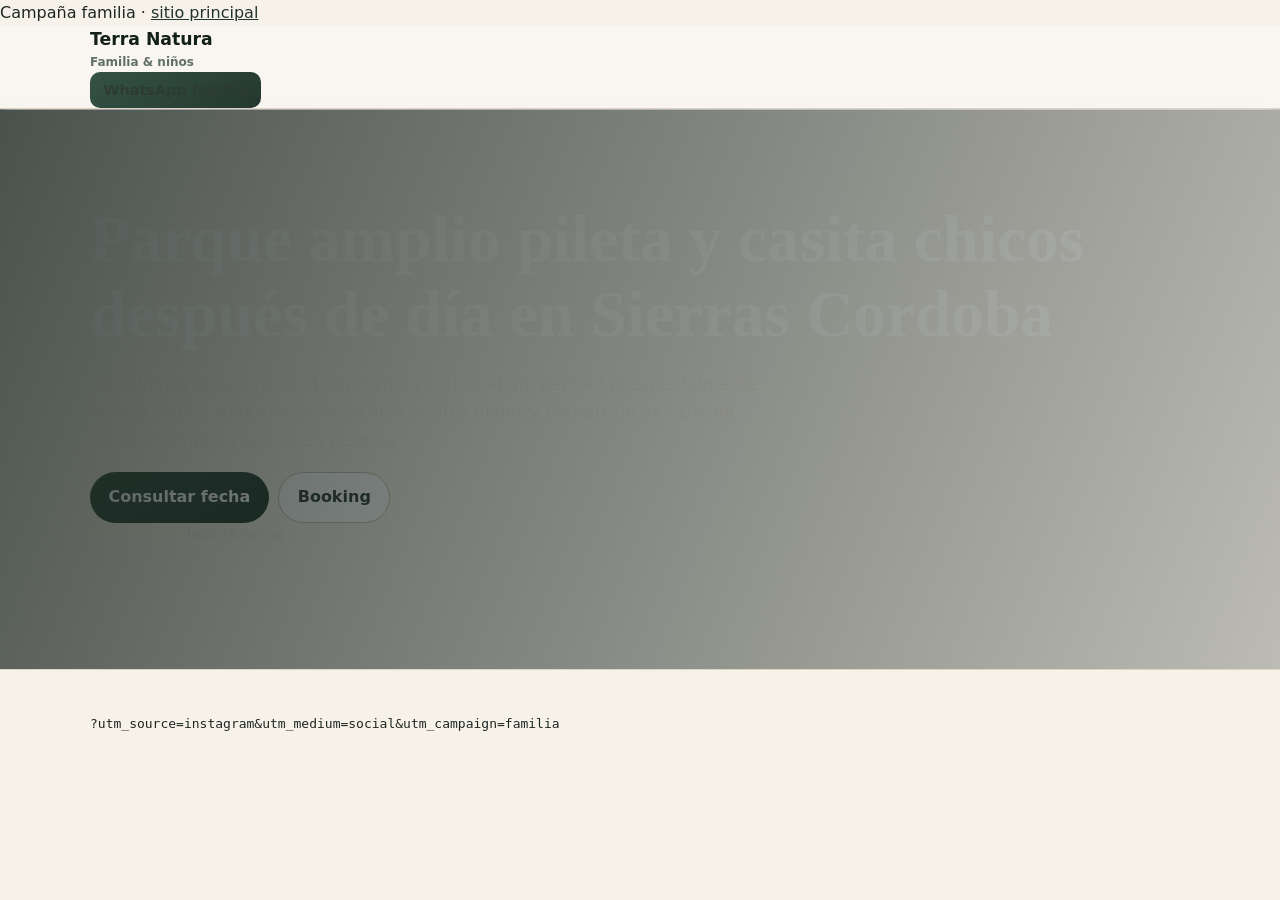
<file: landings/familia.html>
<!DOCTYPE html>
<html lang="es-AR">

<head>
  <meta charset="UTF-8" />
  <meta name="viewport" content="width=device-width, initial-scale=1" />
  <title>Familia pileta Valle Punilla · Terra Natura</title>
  <meta name="description"
    content="Espacio parque pileta casa chicos alpina familia Valle Punilla Bialet Terra Natura" />
  <link rel="stylesheet" href="/assets/css/site.css" />
  <script defer src="/assets/js/utm.js"></script>
</head>

<body class="landing-focused landing-mini">
  <div class="landing-banner">Campaña familia · <a href="/">sitio principal</a></div>
  <header class="site-header">
    <div class="wrap site-header-inner">
      <a class="brand" href="/">Terra Natura <small>Familia &amp; niños</small></a>
      <nav class="nav-links">
        <a class="btn btn-primary" style="padding: 0.4rem 0.85rem;"
          href="https://wa.me/5493541571190?text=Vi%20el%20anuncio%20familia%20Terra%20Natura.%20Somos%20XX%20adultos%20y%20XX%20ni%C3%B1os..."
          target="_blank" rel="noopener">WhatsApp familia</a>
      </nav>
    </div>
  </header>

  <section class="hero">
    <div class="wrap">
      <h1>Parque amplio pileta y casita chicos después de día en Sierras Cordoba</h1>
      <p class="lead">Las Alpinas alojan hasta 4 con camas extras abajo pensadas especialmente familia pareja más
        chicos · cercanía centro Bialet y río barrancas · cocina equipo completa asado en pérgola.</p>
      <div class="cta-row">
        <a class="btn btn-primary"
          href="https://wa.me/5493541571190?text=Vi%20el%20anuncio%20familia.%20Somos..."
          target="_blank" rel="noopener">Consultar fecha</a>
        <a class="btn btn-outline"
          href="https://www.booking.com/hotel/ar/cabanas-alpinas-terra-natura-bialet-masse.es.html" target="_blank"
          rel="noopener">Booking</a>
      </div>
      <div class="proof-strip">
        <span><strong>600 metros</strong> lago Mojarras</span>
      </div>
    </div>
  </section>

  <footer class="site-footer">
    <div class="wrap">
      <p><code>?utm_source=instagram&amp;utm_medium=social&amp;utm_campaign=familia</code></p>
    </div>
  </footer>
</body>

</html>
</file>
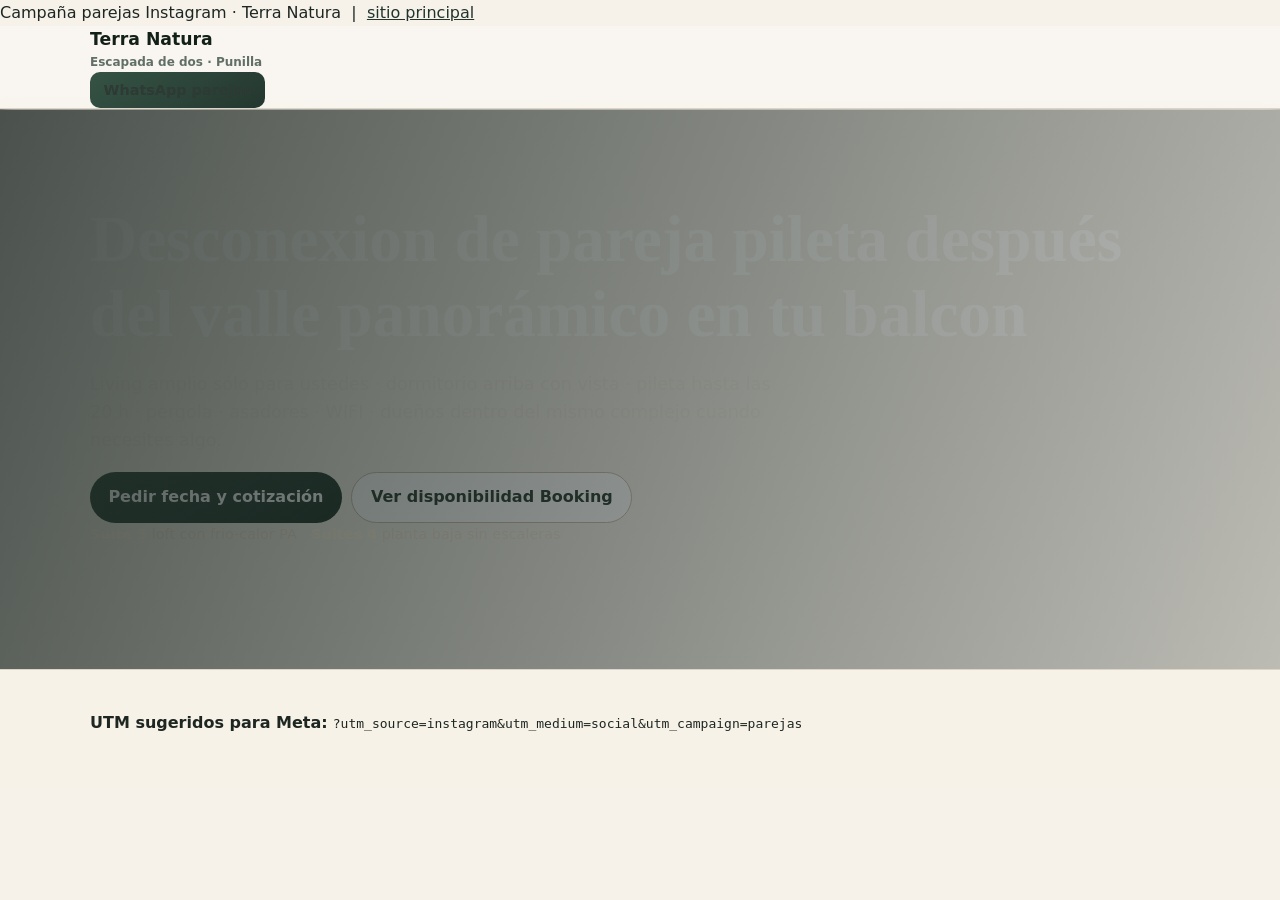
<file: landings/parejas.html>
<!DOCTYPE html>
<html lang="es-AR">

<head>
  <meta charset="UTF-8" />
  <meta name="viewport" content="width=device-width, initial-scale=1" />
  <title>Escapada parejas Valle Punilla · Terra Natura</title>
  <meta name="description"
    content="Cabaña con balcón al valle pileta solarium Suites con entrada propia parejas Terra Natura Bialet reservá por WhatsApp" />
  <link rel="stylesheet" href="/assets/css/site.css" />
  <script defer src="/assets/js/utm.js"></script>
</head>

<body class="landing-focused landing-mini">
  <div class="landing-banner">Campaña parejas Instagram · Terra Natura &nbsp;|&nbsp; <a href="/">sitio principal</a>
  </div>
  <header class="site-header">
    <div class="wrap site-header-inner">
      <a class="brand" href="/">Terra Natura <small>Escapada de dos · Punilla</small></a>
      <nav class="nav-links">
        <a class="btn btn-primary" style="padding: 0.4rem 0.85rem;"
          href="https://wa.me/5493541571190?text=Vi%20el%20anuncio%20parejas%20Terra%20Natura.%20Consulto%20fechas..."
          target="_blank" rel="noopener">WhatsApp parejas</a>
      </nav>
    </div>
  </header>

  <section class="hero">
    <div class="wrap">
      <h1>Desconexion de pareja pileta después del valle panorámico en tu balcon</h1>
      <p class="lead">Living amplio sólo para ustedes · dormitorio arriba con vista · pileta hasta las 20 h · pergola ·
        asadores · WIFI · dueños dentro del mismo complejo cuando necesites algo.</p>
      <div class="cta-row">
        <a class="btn btn-primary"
          href="https://wa.me/5493541571190?text=Vi%20el%20anuncio%20parejas%20Terra%20Natura.%20Consulto%20fechas..."
          target="_blank" rel="noopener">Pedir fecha y cotización</a>
        <a class="btn btn-outline"
          href="https://www.booking.com/hotel/ar/cabanas-alpinas-terra-natura-bialet-masse.es.html" target="_blank"
          rel="noopener">Ver disponibilidad Booking</a>
      </div>
      <div class="proof-strip">
        <span><strong>Suite 5</strong> loft con frio-calor PA</span>
        <span><strong>Suites 4</strong> planta baja sin escaleras</span>
      </div>
    </div>
  </section>

  <footer class="site-footer">
    <div class="wrap">
      <p><strong>UTM sugeridos para Meta:</strong> <code>?utm_source=instagram&amp;utm_medium=social&amp;utm_campaign=parejas</code></p>
    </div>
  </footer>
</body>

</html>
</file>
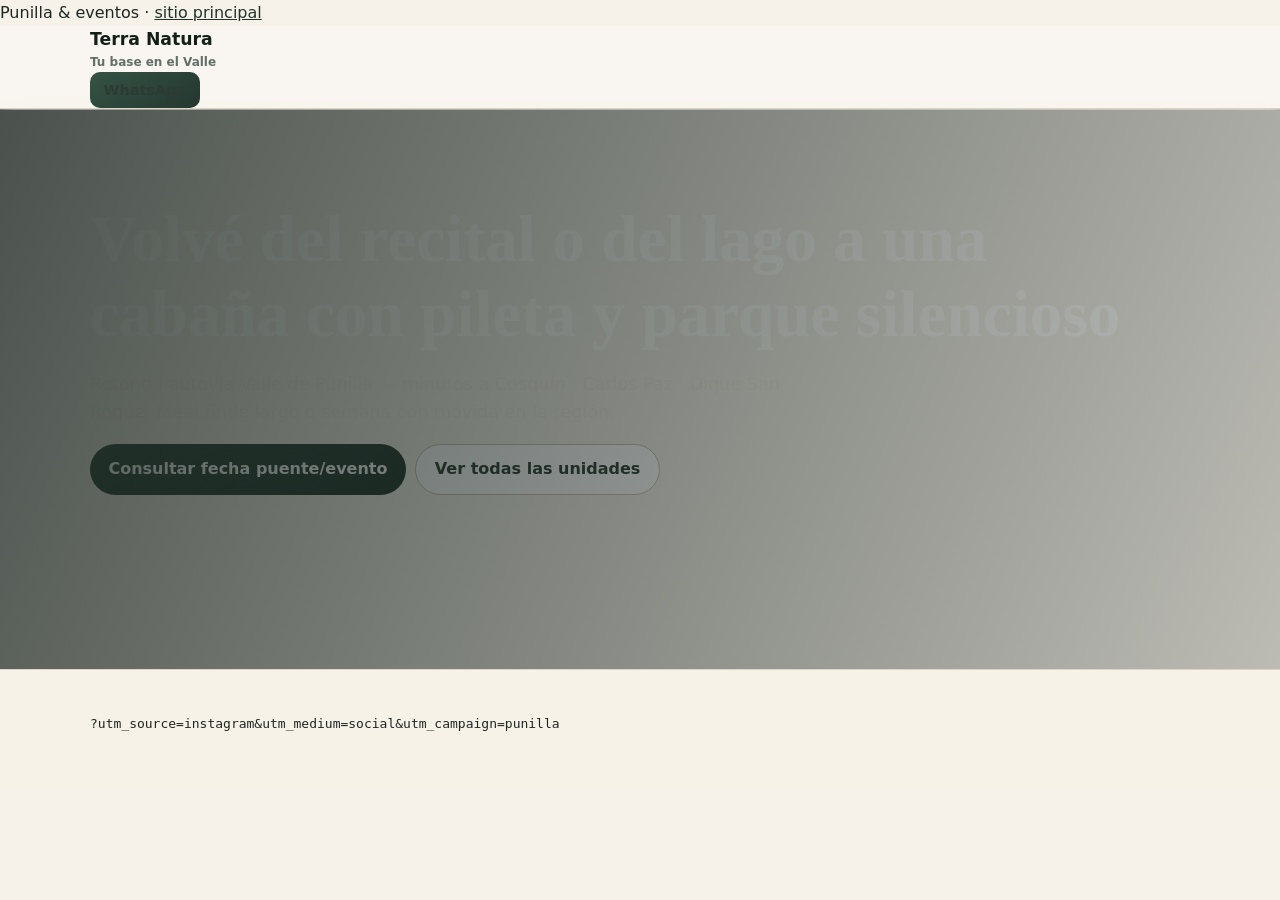
<file: landings/punilla.html>
<!DOCTYPE html>
<html lang="es-AR">

<head>
  <meta charset="UTF-8" />
  <meta name="viewport" content="width=device-width, initial-scale=1" />
  <title>Valle de Punilla · base perfecta · Terra Natura</title>
  <meta name="description"
    content="Alojamiento base Cosquín Carlos Paz lago San Roque autovia Punilla eventos escapada finde Terra Natura" />
  <link rel="stylesheet" href="/assets/css/site.css" />
  <script defer src="/assets/js/utm.js"></script>
</head>

<body class="landing-focused landing-mini">
  <div class="landing-banner">Punilla &amp; eventos · <a href="/">sitio principal</a></div>
  <header class="site-header">
    <div class="wrap site-header-inner">
      <a class="brand" href="/">Terra Natura <small>Tu base en el Valle</small></a>
      <nav class="nav-links">
        <a class="btn btn-primary" style="padding: 0.4rem 0.85rem;"
          href="https://wa.me/5493541571190?text=Consulto%20fechas%20evento%2Fpuente%20Terra%20Natura"
          target="_blank" rel="noopener">WhatsApp</a>
      </nav>
    </div>
  </header>

  <section class="hero">
    <div class="wrap">
      <h1>Volvé del recital o del lago a una cabaña con pileta y parque silencioso</h1>
      <p class="lead">Rotonda autovía Valle de Punilla — minutos a Cosquín · Carlos Paz · Dique San Roque. Ideal finde
        largo o semana con movida en la región.</p>
      <div class="cta-row">
        <a class="btn btn-primary"
          href="https://wa.me/5493541571190?text=Puente%2Fevento%20Punilla%20-%20fechas..."
          target="_blank" rel="noopener">Consultar fecha puente/evento</a>
        <a class="btn btn-outline" href="/">Ver todas las unidades</a>
      </div>
    </div>
  </section>

  <footer class="site-footer">
    <div class="wrap">
      <p><code>?utm_source=instagram&amp;utm_medium=social&amp;utm_campaign=punilla</code></p>
    </div>
  </footer>
</body>

</html>
</file>
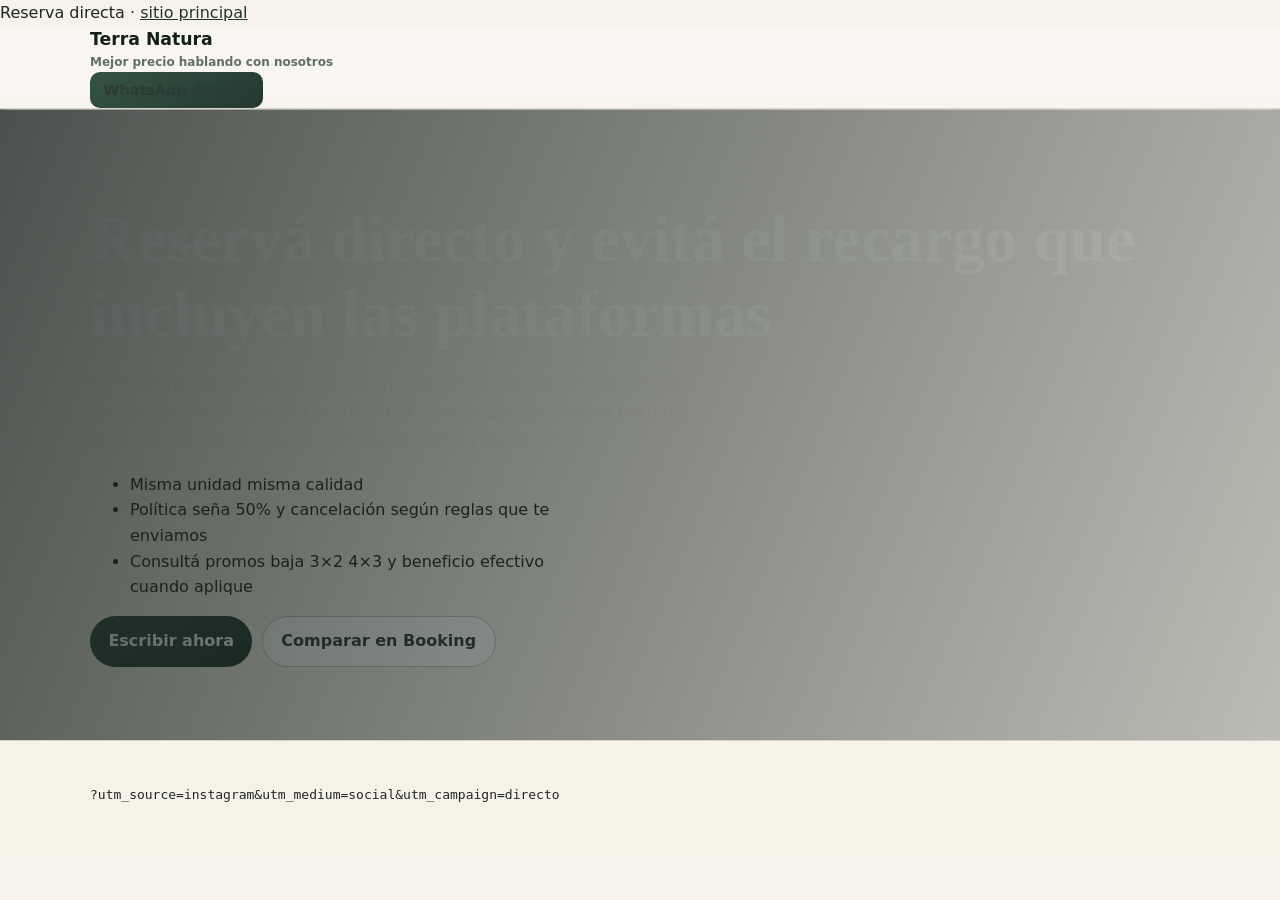
<file: landings/reserva-directa.html>
<!DOCTYPE html>
<html lang="es-AR">

<head>
  <meta charset="UTF-8" />
  <meta name="viewport" content="width=device-width, initial-scale=1" />
  <title>Reserva directa Terra Natura · sin comisión OTA</title>
  <meta name="description"
    content="Reservá directo con los dueños WhatsApp precio neto sin pasar comision plataforma booking airbnb" />
  <link rel="stylesheet" href="/assets/css/site.css" />
  <script defer src="/assets/js/utm.js"></script>
</head>

<body class="landing-focused landing-mini">
  <div class="landing-banner">Reserva directa · <a href="/">sitio principal</a></div>
  <header class="site-header">
    <div class="wrap site-header-inner">
      <a class="brand" href="/">Terra Natura <small>Mejor precio hablando con nosotros</small></a>
      <nav class="nav-links">
        <a class="btn btn-primary" style="padding: 0.4rem 0.85rem;"
          href="https://wa.me/5493541571190?text=Reserva%20directa%20Terra%20Natura%20-%20fechas"
          target="_blank" rel="noopener">WhatsApp directo</a>
      </nav>
    </div>
  </header>

  <section class="hero">
    <div class="wrap">
      <h1>Reservá directo y evitá el recargo que incluyen las plataformas</h1>
      <p class="lead">En Booking publicamos tarifas con margen que compensa comisión aproximada del canal. Si escribís por
        WhatsApp acordamos neto de alojamiento con la misma política de seña y calendario.</p>
      <ul class="ul-check" style="max-width: 32rem;">
        <li>Misma unidad misma calidad</li>
        <li>Política seña 50% y cancelación según reglas que te enviamos</li>
        <li>Consultá promos baja 3×2 4×3 y beneficio efectivo cuando aplique</li>
      </ul>
      <div class="cta-row">
        <a class="btn btn-primary"
          href="https://wa.me/5493541571190?text=Quiero%20reserva%20directa%20sin%20OTA"
          target="_blank" rel="noopener">Escribir ahora</a>
        <a class="btn btn-outline"
          href="https://www.booking.com/hotel/ar/cabanas-alpinas-terra-natura-bialet-masse.es.html" target="_blank"
          rel="noopener">Comparar en Booking</a>
      </div>
    </div>
  </section>

  <footer class="site-footer">
    <div class="wrap">
      <p><code>?utm_source=instagram&amp;utm_medium=social&amp;utm_campaign=directo</code></p>
    </div>
  </footer>
</body>

</html>
</file>
<file: assets/css/site.css>
:root {
  --bg: #f6f2ea;
  --bg-soft: #fcfaf6;
  --card: #ffffff;
  --text: #1e2622;
  --muted: #617067;
  --accent: #2f473c;
  --accent-dark: #21342c;
  --line: #ddd4c8;
  --radius: 20px;
  --font: "Inter", "Segoe UI", system-ui, sans-serif;
  --font-title: "Cormorant Garamond", Georgia, serif;
}

*,
*::before,
*::after {
  box-sizing: border-box;
}

html {
  scroll-behavior: smooth;
}

body {
  margin: 0;
  font-family: var(--font);
  background: var(--bg);
  color: var(--text);
  line-height: 1.6;
}

a {
  color: var(--accent-dark);
}

.wrap {
  width: min(1100px, 100% - 2rem);
  margin: 0 auto;
}

.site-header {
  position: sticky;
  top: 0;
  z-index: 20;
  background: rgba(249, 246, 240, 0.92);
  backdrop-filter: blur(8px);
  border-bottom: 1px solid var(--line);
}

.header-inner {
  display: flex;
  justify-content: space-between;
  gap: 1rem;
  align-items: center;
  padding: 0.65rem 0;
}

.brand {
  text-decoration: none;
  color: #132018;
  font-weight: 700;
  font-size: 1.08rem;
}

.brand small {
  display: block;
  font-size: 0.75rem;
  color: var(--muted);
}

.nav-links {
  display: flex;
  flex-wrap: wrap;
  gap: 0.4rem;
}

.nav-links a {
  text-decoration: none;
  padding: 0.38rem 0.75rem;
  border-radius: 10px;
  font-size: 0.9rem;
  color: #2e3a34;
}

.nav-links a:hover {
  background: #ebe4d9;
}

.hero {
  padding: 5.8rem 0 4.6rem;
  position: relative;
  overflow: hidden;
  min-height: 560px;
}

.hero::after {
  content: "";
  position: absolute;
  inset: 0;
  background: linear-gradient(112deg, rgba(21, 31, 27, 0.76) 0%, rgba(21, 31, 27, 0.48) 56%, rgba(21, 31, 27, 0.26) 100%);
  z-index: 1;
}

.hero-slides {
  position: absolute;
  inset: 0;
}

.hero-slide {
  position: absolute;
  inset: 0;
  background-size: cover;
  background-position: center;
  opacity: 0;
  transform: scale(1.03);
  transition: opacity 1200ms ease, transform 7000ms ease;
}

.hero-slide.is-active {
  opacity: 1;
  transform: scale(1);
}

.hero-glow {
  position: absolute;
  width: 520px;
  height: 520px;
  right: -140px;
  top: -120px;
  border-radius: 50%;
  background: radial-gradient(circle at center, rgba(226, 206, 170, 0.32), rgba(226, 206, 170, 0));
  pointer-events: none;
  z-index: 2;
  filter: blur(2px);
}

.hero-grid {
  display: grid;
  gap: 1.4rem;
  position: relative;
  z-index: 3;
}

@media (min-width: 900px) {
  .hero-grid {
    grid-template-columns: 1.35fr 1fr;
  }
}

.eyebrow {
  margin: 0 0 0.5rem;
  color: #e7dccb;
  font-weight: 500;
  font-size: 0.95rem;
  letter-spacing: 0.03em;
}

h1 {
  margin: 0;
  font-family: var(--font-title);
  font-size: clamp(2.5rem, 5.1vw, 4.1rem);
  line-height: 1.15;
  color: #fffdfa;
  font-weight: 600;
}

.lead {
  color: #f0ebe2;
  max-width: 44rem;
  font-size: 1.1rem;
}

.hero-card {
  background: rgba(251, 248, 242, 0.92);
  border: 1px solid rgba(255, 255, 255, 0.65);
  border-radius: var(--radius);
  padding: 1.35rem;
  box-shadow: 0 18px 35px rgba(25, 30, 27, 0.22);
  transform: translateY(0);
  transition: transform 320ms ease, box-shadow 320ms ease;
}

.hero-card:hover {
  transform: translateY(-4px);
  box-shadow: 0 24px 44px rgba(25, 30, 27, 0.26);
}

.proof-strip {
  display: flex;
  flex-wrap: wrap;
  gap: 0.9rem;
  color: #f0e5d7;
  font-size: 0.9rem;
}

.proof-strip strong {
  color: #fff6df;
}

.section {
  padding: 3.6rem 0;
}

.cinema {
  background: #111a16;
}

.cinema-band {
  position: relative;
  min-height: 46vh;
  background-size: cover;
  background-position: center;
  border-top: 1px solid rgba(255, 255, 255, 0.08);
}

.cinema-band::before {
  content: "";
  position: absolute;
  inset: 0;
  background: linear-gradient(100deg, rgba(17, 24, 21, 0.65) 15%, rgba(17, 24, 21, 0.35) 55%, rgba(17, 24, 21, 0.6) 100%);
}

.cinema-overlay {
  position: relative;
  z-index: 2;
  max-width: 1100px;
  margin: 0 auto;
  padding: 4.2rem 1rem;
  color: #f5efe6;
}

.cinema-overlay p {
  margin: 0;
  font-size: 0.92rem;
  letter-spacing: 0.06em;
  text-transform: uppercase;
  color: #d8c5ab;
}

.cinema-overlay h2 {
  margin: 0.5rem 0 0;
  color: #fff;
  max-width: 680px;
  font-size: clamp(2rem, 3.8vw, 3.3rem);
}

.section-alt {
  background: var(--bg-soft);
}

h2 {
  margin: 0 0 1rem;
  font-family: var(--font-title);
  font-size: clamp(2rem, 3vw, 2.7rem);
  color: #25352d;
  font-weight: 600;
}

h3 {
  margin-top: 0;
}

.cards {
  display: grid;
  gap: 1rem;
}

@media (min-width: 860px) {
  .cards {
    grid-template-columns: repeat(3, minmax(0, 1fr));
  }
}

.card {
  background: var(--card);
  border-radius: var(--radius);
  border: 1px solid var(--line);
  padding: 1.05rem;
  overflow: hidden;
  box-shadow: 0 8px 20px rgba(24, 33, 28, 0.06);
  transition: transform 280ms ease, box-shadow 280ms ease;
}

.card:hover {
  transform: translateY(-4px);
  box-shadow: 0 14px 24px rgba(24, 33, 28, 0.11);
}

.card-img {
  width: calc(100% + 2.1rem);
  margin: -1.05rem -1.05rem 0.8rem;
  height: 210px;
  object-fit: cover;
  display: block;
}

.gallery-grid {
  display: grid;
  gap: 1.15rem;
  grid-template-columns: repeat(1, minmax(0, 1fr));
}

@media (min-width: 700px) {
  .gallery-grid {
    grid-template-columns: repeat(2, minmax(0, 1fr));
  }
}

@media (min-width: 1000px) {
  .gallery-grid {
    grid-template-columns: repeat(3, minmax(0, 1fr));
  }
}

.gallery-item {
  margin: 0;
  border-radius: 14px;
  overflow: hidden;
  border: 1px solid var(--line);
  background: var(--card);
  box-shadow: 0 8px 18px rgba(22, 30, 26, 0.07);
  transition: transform 320ms ease, box-shadow 320ms ease;
}

.gallery-item img {
  width: 100%;
  aspect-ratio: 3 / 2;
  object-fit: cover;
  object-position: center;
  display: block;
  transition: transform 420ms ease;
}

.gallery-item figcaption {
  display: none;
}

.gallery-item:hover {
  transform: translateY(-4px);
  box-shadow: 0 14px 30px rgba(21, 29, 25, 0.14);
}

.gallery-item:hover img {
  transform: scale(1.03);
}

.gallery-item--wide {
  grid-column: span 1;
}

@media (min-width: 700px) {
  .gallery-item--wide {
    grid-column: span 2;
  }
}

@media (min-width: 1000px) {
  .gallery-item--wide {
    grid-column: span 2;
  }
}

.result.ok {
  border-color: rgba(135, 199, 154, 0.55);
}

.result.warn {
  border-color: rgba(247, 215, 148, 0.5);
}

.result.err {
  border-color: rgba(220, 120, 120, 0.5);
}

.card p,
.muted {
  color: var(--muted);
}

.card ul,
.two-col ul {
  margin: 0.8rem 0 0;
  padding-left: 1rem;
}

.two-col {
  display: grid;
  gap: 1rem;
}

@media (min-width: 860px) {
  .two-col {
    grid-template-columns: 1fr 1fr;
  }
}

.booking-form {
  display: grid;
  gap: 0.8rem;
  background: var(--card);
  border-radius: var(--radius);
  border: 1px solid var(--line);
  padding: 1.2rem;
  box-shadow: 0 10px 20px rgba(24, 32, 28, 0.06);
}

@media (min-width: 760px) {
  .booking-form {
    grid-template-columns: repeat(2, minmax(0, 1fr));
  }

  .booking-form button {
    grid-column: span 2;
  }
}

label {
  display: flex;
  flex-direction: column;
  gap: 0.3rem;
  color: var(--muted);
  font-size: 0.9rem;
}

input,
select {
  padding: 0.68rem 0.74rem;
  border-radius: 10px;
  border: 1px solid #cfc4b4;
  background: #fffdf9;
  color: #1f2622;
}

input:focus-visible,
select:focus-visible {
  outline: 2px solid #576f61;
  outline-offset: 2px;
}

.btn {
  text-decoration: none;
  border: none;
  border-radius: 999px;
  padding: 0.73rem 1.15rem;
  font-weight: 700;
  cursor: pointer;
  display: inline-flex;
  align-items: center;
  justify-content: center;
}

.btn-primary {
  background: linear-gradient(145deg, #355345, #24372f);
  color: #fff;
  transition: transform 220ms ease, box-shadow 220ms ease;
}

.btn-outline {
  background: #fff;
  color: #2c3f35;
  border: 1px solid #cbbfae;
  transition: transform 220ms ease, box-shadow 220ms ease;
}

.btn:hover {
  transform: translateY(-2px);
  box-shadow: 0 10px 18px rgba(33, 49, 41, 0.12);
}

.cta-row {
  display: flex;
  flex-wrap: wrap;
  gap: 0.6rem;
}

.result {
  margin-top: 1rem;
  padding: 0.9rem;
  border-radius: var(--radius);
  background: #fff;
  border: 1px solid var(--line);
}

.map-note {
  background: var(--card);
  border: 1px solid var(--line);
  border-radius: var(--radius);
  padding: 1rem;
}

.site-footer {
  border-top: 1px solid var(--line);
  padding: 1.5rem 0 2.2rem;
  background: #f7f2e8;
}

.footer-grid {
  display: flex;
  justify-content: space-between;
  gap: 1rem;
  flex-wrap: wrap;
  color: var(--muted);
}

.api-ok {
  color: #2f4c3e;
}

.api-off {
  color: #e8c080;
}

.reveal {
  opacity: 0;
  transform: translateY(24px);
  transition: opacity 580ms ease, transform 580ms ease;
}

.reveal.is-visible {
  opacity: 1;
  transform: translateY(0);
}

.wa-float {
  position: fixed;
  right: 18px;
  bottom: 18px;
  width: 58px;
  height: 58px;
  border-radius: 50%;
  background: #25d366;
  color: #fff;
  display: grid;
  place-items: center;
  box-shadow: 0 16px 28px rgba(19, 32, 24, 0.25);
  z-index: 60;
  transition: transform 180ms ease, box-shadow 180ms ease;
}

.wa-float svg {
  width: 30px;
  height: 30px;
}

.wa-float:hover {
  transform: translateY(-3px) scale(1.02);
  box-shadow: 0 20px 30px rgba(19, 32, 24, 0.3);
}
</file>
